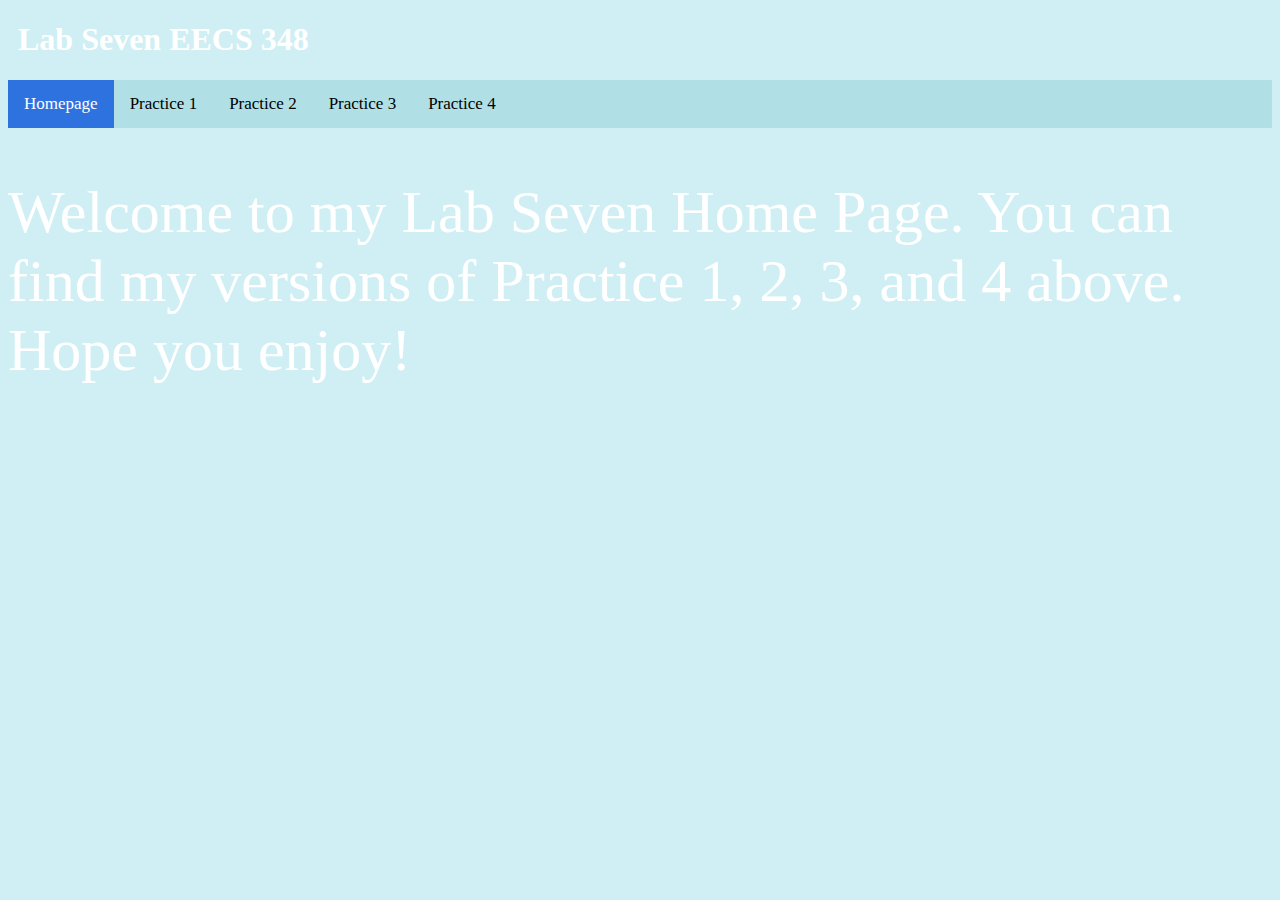
<file: index.html>
<!DOCTYPE html>
<html lang="en">
<head>
    <meta charset="UTF-8">
    <meta name="viewport" content="width=device-width, initial-scale=1.0">
    <title>Welcome</title>
    <h1>Lab Seven EECS 348</h1>
    <div class="navbar">
        <a class="active" href="index.html">Homepage</a>
        <a href="practice1.html">Practice 1</a>
        <a href="practice2.html">Practice 2</a>
        <a href="practice3.html">Practice 3</a>
        <a href="practice4.html">Practice 4</a>
    </div>
    
</head>
<link rel="stylesheet" href="styles/index.css">
<body>
    <div class ="bodyText">
    Welcome to my Lab Seven Home Page. You can find my versions of Practice 1, 2, 3, and 4 above.
    <br>Hope you enjoy! 
    </div>
    
</body>
</html>
</file>
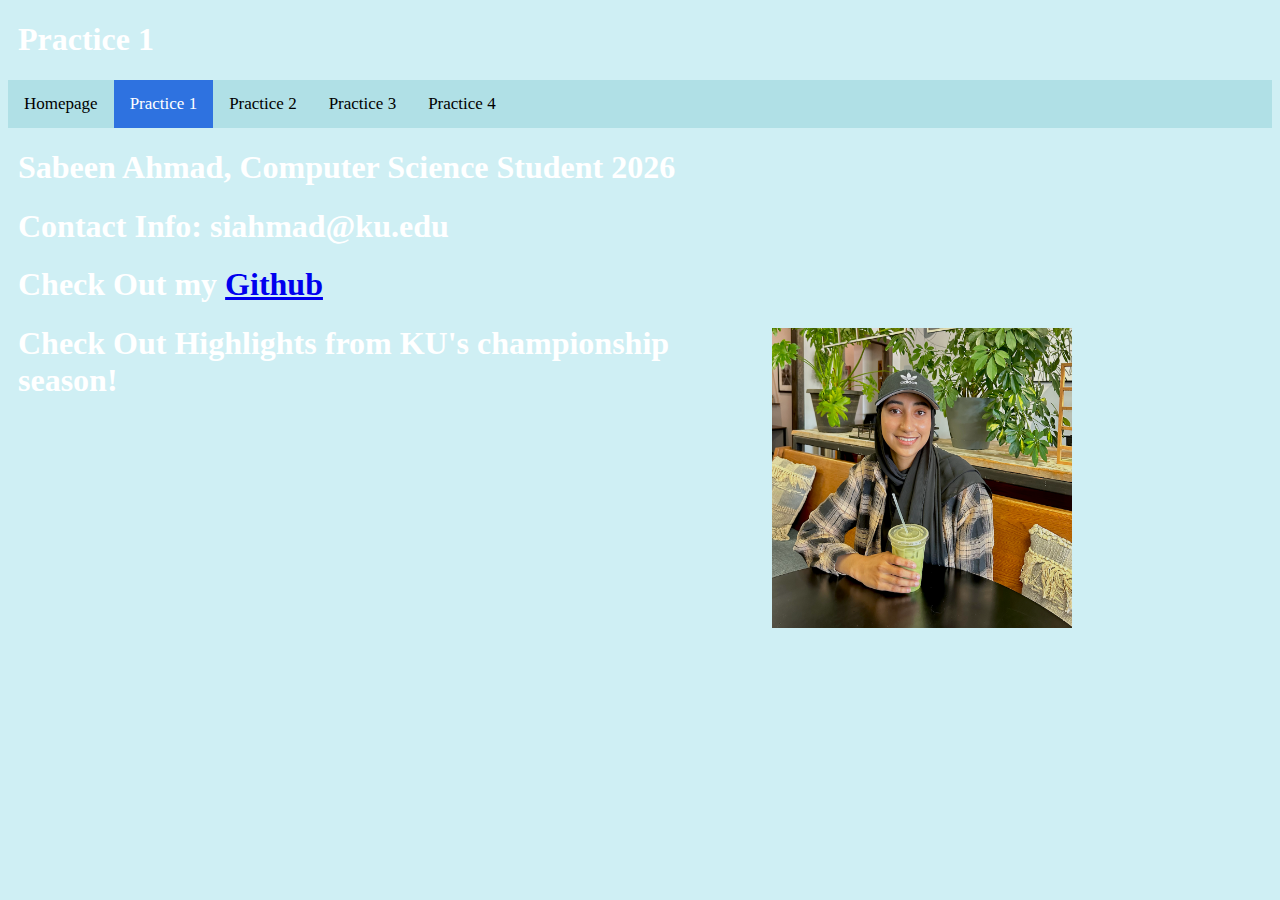
<file: practice1.html>
<!DOCTYPE html>
<html lang="en">
<head>
    <meta charset="UTF-8">
    <meta name="viewport" content="width=device-width, initial-scale=1.0">
    <link rel="stylesheet" href="styles/practice1.css">
    <title>Practice 1</title>
    <h1>Practice 1</h1>
    <div class="navbar">
        <a href="index.html">Homepage</a>
        <a class="active" href="practice1.html">Practice 1</a>
        <a href="practice2.html">Practice 2</a>
        <a href="practice3.html">Practice 3</a>
        <a href="practice4.html">Practice 4</a>
    </div>
</head>
<body>
    <div class ="selfPic">
        <img src="pictures/self.png" alt="">
    </div>
    <h1>Sabeen Ahmad, Computer Science Student 2026 </h1>
    <h1>Contact Info: siahmad@ku.edu</h1>
    <h1>Check Out my <a href="https://github.com/SabeenAhmad" target="_blank">Github</a></h1>
    <h1>Check Out Highlights from KU's championship season!</h1>
    <iframe width="560" height="315" src="https://www.youtube.com/embed/G5sqUopAc2w?si=gwZJ3cikWC7aDQW5" title="YouTube video player" frameborder="0" allow="accelerometer; autoplay; clipboard-write; encrypted-media; gyroscope; picture-in-picture; web-share" allowfullscreen></iframe>
    
</body>
</html>
</file>
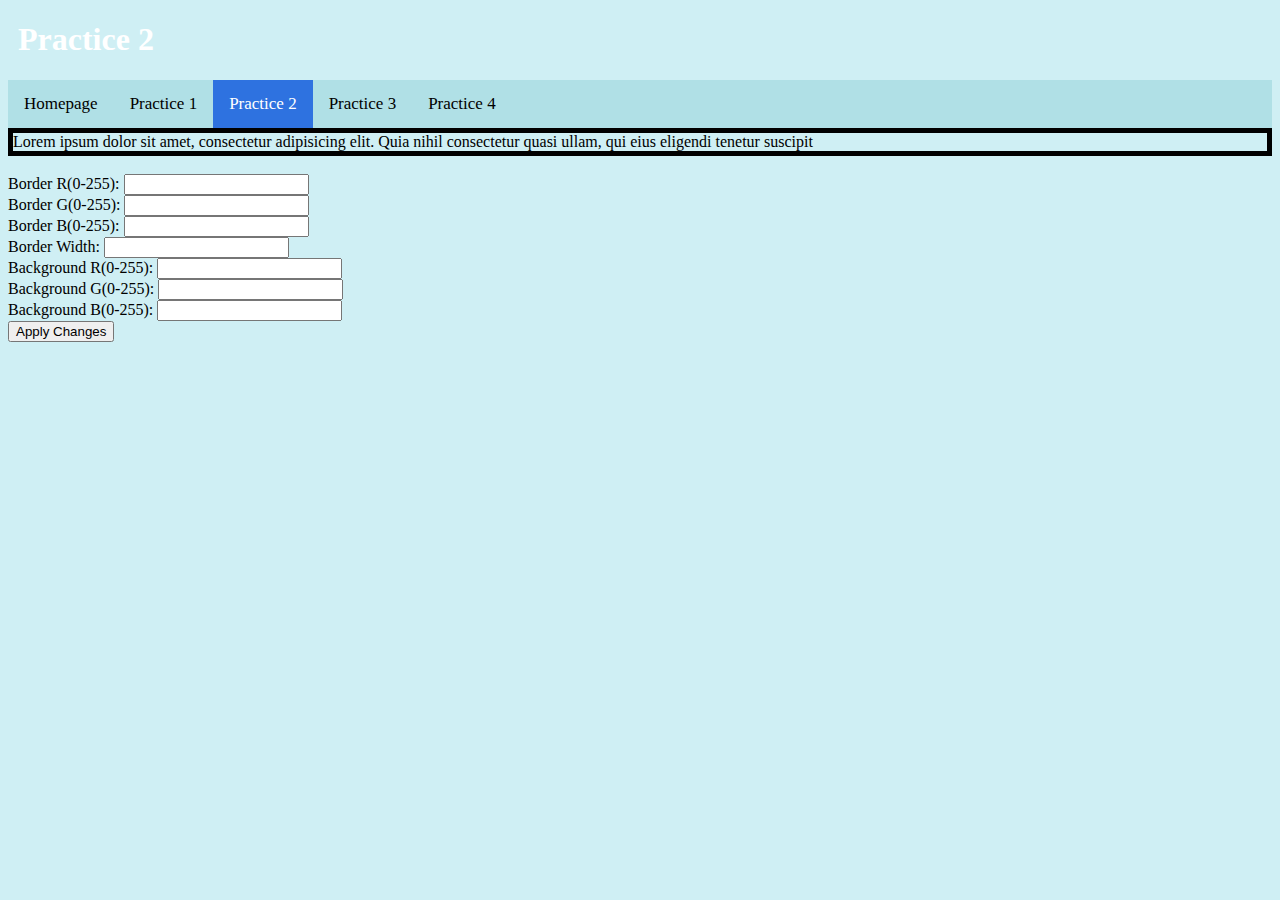
<file: practice2.html>
<!DOCTYPE html>
<html lang="en">
<head>
    <meta charset="UTF-8">
    <meta name="viewport" content="width=device-width, initial-scale=1.0">
    <link rel="stylesheet" href="styles/practice2.css">
    <title>Practice 2</title>
    <h1>Practice 2 </h1>
    <div class="navbar">
        <a href="index.html">Homepage</a>
        <a href="practice1.html">Practice 1</a>
        <a class="active" href="practice2.html">Practice 2</a>
        <a href="practice3.html">Practice 3</a>
        <a href="practice4.html">Practice 4</a>
    </div>
</head>
<body>
    <div id="paragraph">
        Lorem ipsum dolor sit amet, consectetur adipisicing elit. Quia nihil consectetur quasi ullam, qui eius eligendi tenetur suscipit
    </div>
    <br>
   
    <script type="text/javascript" src="practice.js"></script>
    Border R(0-255): <input type="text" id="borderR" value=""> <br>
    Border G(0-255): <input type="text" id="borderG" value=""> <br>
    Border B(0-255): <input type="text" id="borderB" value=""> <br>
    Border Width: <input type="text" id="width" value=""> <br>
    Background R(0-255): <input type="text" id="backgroundR" value=""> <br>
    Background G(0-255): <input type="text" id="backgroundG" value=""> <br>
    Background B(0-255): <input type="text" id="backgroundB" value=""> <br>
    <button onclick="applyChanges()">Apply Changes</button> <br>
</body>
    
</html>
</file>
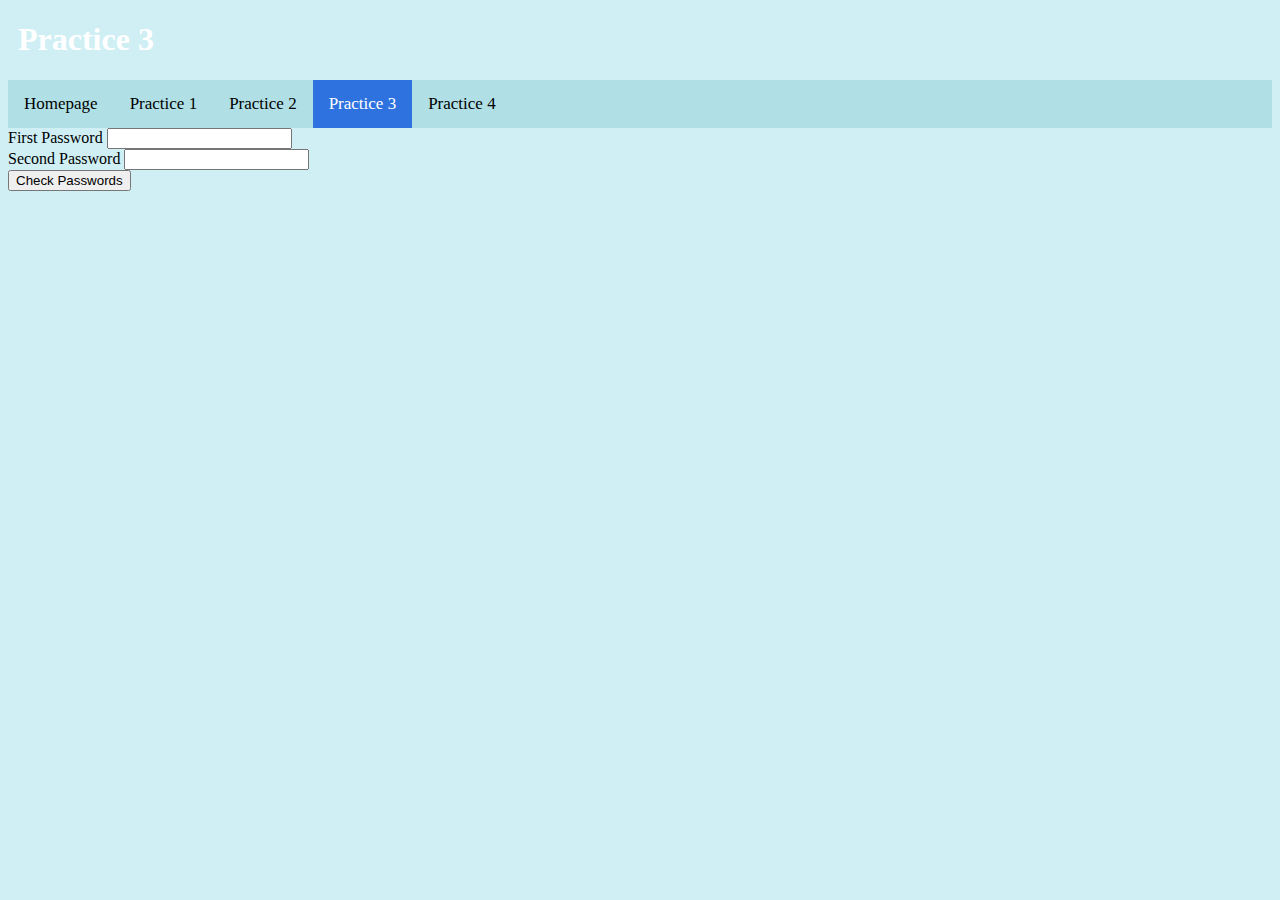
<file: practice3.html>
<!DOCTYPE html>
<html lang="en">
<head>
    <meta charset="UTF-8">
    <meta name="viewport" content="width=device-width, initial-scale=1.0">
    <link rel="stylesheet" href="styles/practice3.css">
    <script type="text/javascript" src="practice.js"></script>
    <title>Practice 3</title>
    <h1>Practice 3</h1>
    <div class="navbar">
        <a href="index.html">Homepage</a>
        <a href="practice1.html">Practice 1</a>
        <a href="practice2.html">Practice 2</a>
        <a class="active" href="practice3.html">Practice 3</a>
        <a href="practice4.html">Practice 4</a>
    </div>

</head>
<body>
    First Password
    <input type="text" id="firstPassword" value=""><br>
    Second Password
    <input type="text" id="secondPassword" value=""><br>
    <button onclick="password()">Check Passwords</button><br>
    
</body>
</html>
</file>
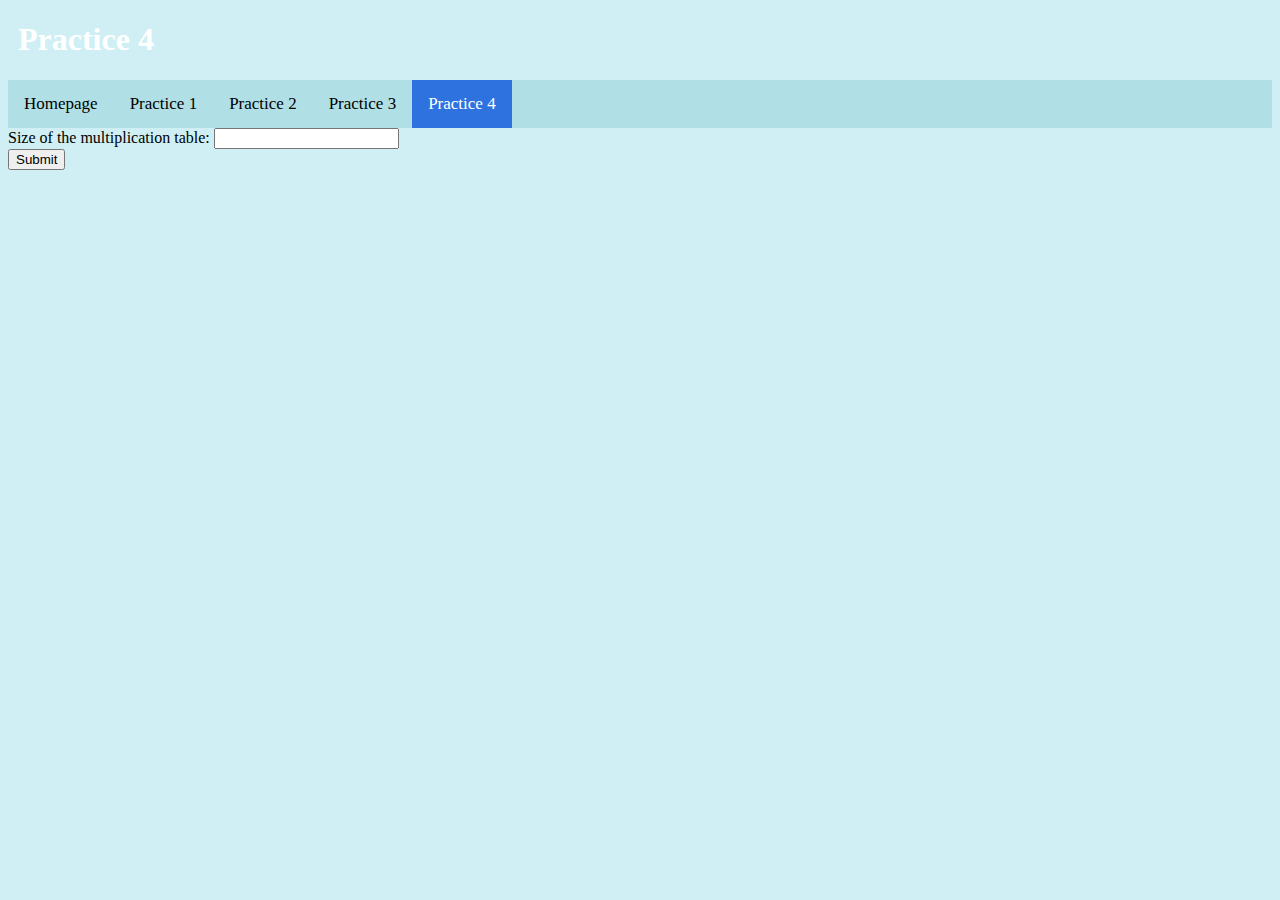
<file: practice4.html>
<!DOCTYPE html>
<html lang="en">
<head>
    <meta charset="UTF-8">
    <meta name="viewport" content="width=device-width, initial-scale=1.0">
    <link rel="stylesheet" href="styles/practice4.css">
    <title>Practice 4</title>
    <h1>Practice 4</h1>
    <div class="navbar">
        <a href="index.html">Homepage</a>
        <a href="practice1.html">Practice 1</a>
        <a href="practice2.html">Practice 2</a>
        <a href="practice3.html">Practice 3</a>
        <a class="active" href="practice4.html">Practice 4</a>
    </div>

</head>
<body>
    <form action="multiplication.php" method="post">
        Size of the multiplication table: <input type="text" name="size"><br>
        <input type="submit">
    </form>
    
</body>
</html>
</file>
<file: styles/index.css>
body {
  background-color: rgb(207, 239, 244);
    height: 100%;
    
  }
  h1 {
    color: white;
    padding-left: 10px;
  }
  .bodyText {
    font-size: 60px;
    padding-top: 50px;
    color: white;
  }  
  .navbar {
    background-color: powderblue;
    overflow: hidden;
  }
  
  /* Style the links inside the navigation bar */
  .navbar a {
    float: left;
    color: black;
    text-align: center;
    padding: 14px 16px;
    text-decoration: none;
    font-size: 17px;
  }
  
  /* Change the color of links on hover */
  .navbar a:hover {
    background-color: white;
    color: black;
  }
  
  /* Add a color to the active/current link */
  .navbar a.active {
    background-color: rgb(46, 114, 224);
    color: white;
  }
</file>
<file: styles/practice1.css>
body {
    background-color: rgb(207, 239, 244);
    }
h1 {
  color: white;
  padding-left: 10px;
}
.navbar {
        background-color: powderblue;
        overflow: hidden;
      }
      
      /* Style the links inside the navigation bar */
.navbar a {
        float: left;
        color: black;
        text-align: center;
        padding: 14px 16px;
        text-decoration: none;
        font-size: 17px;
      }
      
      /* Change the color of links on hover */
      .navbar a:hover {
        background-color: white;
        color: black;
      }
      
      /* Add a color to the active/current link */
      .navbar a.active {
        background-color: rgb(46, 114, 224);
        color: white;
      }

    .selfPic img{
        position: relative;
        width:300px;
        height:300px;
        float: right;
        padding-top: 200px;
        padding-right: 200px;
     }
     
     iframe{
      padding-top: 50px;
      padding-left: 100px;
     }
</file>
<file: styles/practice2.css>
body {
    background-color: rgb(207, 239, 244);
    }
h1 {
  color: white;
  padding-left: 10px;
}
.navbar {
        background-color: powderblue;
        overflow: hidden;
      }
      
      /* Style the links inside the navigation bar */
.navbar a {
        float: left;
        color: black;
        text-align: center;
        padding: 14px 16px;
        text-decoration: none;
        font-size: 17px;
      }
      
      /* Change the color of links on hover */
      .navbar a:hover {
        background-color: white;
        color: black;
      }
      
      /* Add a color to the active/current link */
      .navbar a.active {
        background-color: rgb(46, 114, 224);
        color: white;
      }
    #paragraph {
        border-style: solid;
        border-width: 5px;
    }
</file>
<file: styles/practice3.css>
body {
    background-color: rgb(207, 239, 244);
    }
h1 {
  color: white;
  padding-left: 10px;
}
.navbar {
        background-color: powderblue;
        overflow: hidden;
      }
      
      /* Style the links inside the navigation bar */
.navbar a {
        float: left;
        color: black;
        text-align: center;
        padding: 14px 16px;
        text-decoration: none;
        font-size: 17px;
      }
      
      /* Change the color of links on hover */
      .navbar a:hover {
        background-color: white;
        color: black;
      }
      
      /* Add a color to the active/current link */
      .navbar a.active {
        background-color: rgb(46, 114, 224);
        color: white;
      }
</file>
<file: styles/practice4.css>
body {
    background-color: rgb(207, 239, 244);
    }
h1 {
  color: white;
  padding-left: 10px;
}
.navbar {
        background-color: powderblue;
        overflow: hidden;
      }
      
      /* Style the links inside the navigation bar */
.navbar a {
        float: left;
        color: black;
        text-align: center;
        padding: 14px 16px;
        text-decoration: none;
        font-size: 17px;
      }
      
      /* Change the color of links on hover */
      .navbar a:hover {
        background-color: white;
        color: black;
      }
      
      /* Add a color to the active/current link */
      .navbar a.active {
        background-color: rgb(46, 114, 224);
        color: white;
      }
  .paragraph{
    color: favcolor;
  }
</file>
